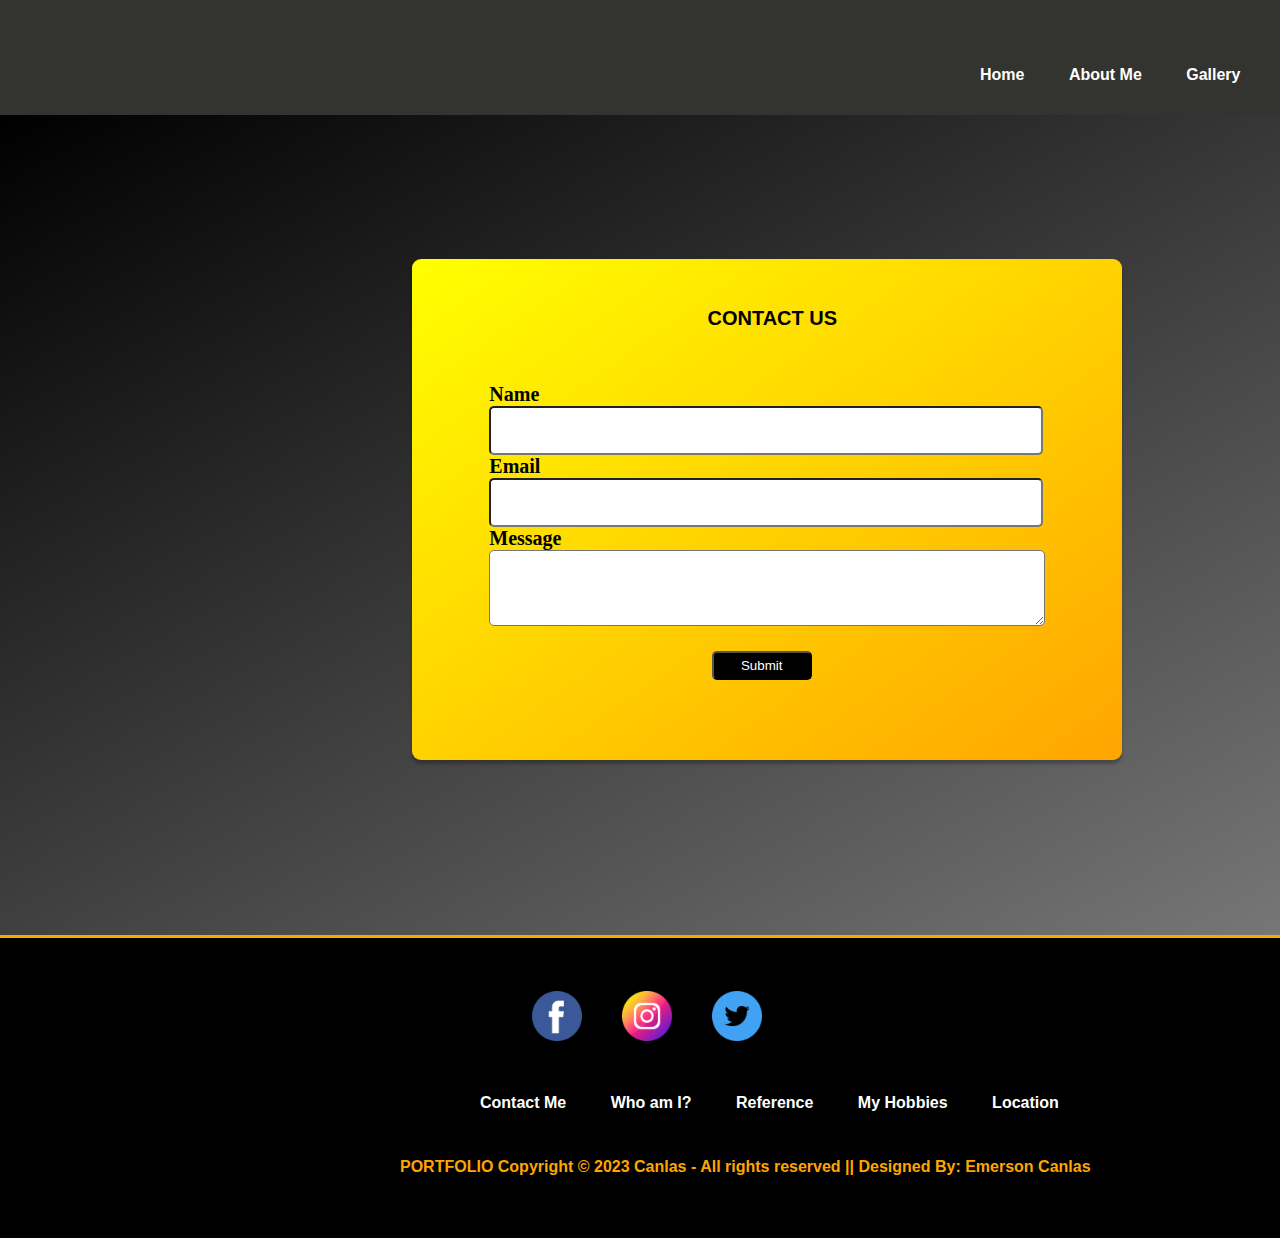
<file: CANLAS,EMERSON_WEBTOOLS/contact.html>
<!DOCTYPE html>
<html>
	<head>
		<meta charset="UTF-8">
		<link rel="stylesheet" type = "text/css" href="style.css">
		<title>CONTACT US</title>
	</head>
	
	<body>
	
    <header> 
        <nav>
			<ul>
             <li><a href="index.html"><b>Home</a></li>
             <li><a href="index.html#aboutme"><b>About Me</a></li>
			 <li><a href="index.html#gallery"><b>Gallery</a></li>
             <li><a href="contact.html"><b>Contact Us</a></li>
			</ul>
    </header>
	<div class="final">
		<div class="contactform"> <h6>CONTACT US</h6>
			<form action="submit_form">
				<label for="name">Name</label><br>
				<input type="text" id="name" name="name"><br>
				<label for="email">Email</label><br>
				<input type="email" id="email" name="email"><br>
				<label for="message">Message</label><br>
				<textarea id="message" name="message"></textarea><br>
				<input type="submit" value="Submit"><br>
			</form>
			
		</div>
	</div>
	<footer>
		<div class="footer">
		
			<div id="socials">
				<a href="https://web.facebook.com"><img class="facebook" src="facebook.png"></a>
				<a href="https://www.instagram.com"><img class="instagram" src="instagram.png"></a>
				<a href="https://www.twitter.com"><img class="twitter" src="twitter.png"></a>
			</div>

			<div class="others">
				<ul>
					<li><a href="contact.html">Contact Me</a></li>
					<li><a href="index.html">Who am I?</a></li>
					<li><a href="#reference">Reference</a></li>
					<li><a href="index.html#aboutme">My Hobbies</a></li>
					<li><a href="maps.google.com">Location</a></li>
				</ul>
			</div>

			<div class="credits">
				<span>PORTFOLIO Copyright © 2023 Canlas - All rights reserved || Designed By: Emerson Canlas</span>
			</div>
		</div>
		</footer>
	
			
	</body>
</html>
</file>
<file: CANLAS,EMERSON_WEBTOOLS/style.css>
@import url('https://fonts.googleapis.com/css2?family=Silkscreen&display=swap');

   
   
   
   body {
		
		
		
			margin:0;
			padding:0;
			width:auto;
			left:60%;
            font-family: 'Arial', sans-serif;
			
        }
		
html{
	scroll-behavior:smooth;	
}
.wrapper{
	height:4500px;
	width:auto;
	
}
header{
		position:sticky;
		top:0;
	width:1470px;
	height:75px;
	background-color:black;
	padding:20px;
	opacity:0.8;
	z-index:1000;
}


nav{
	display:flex;
	margin:auto;
	margin-left:900px;
	width:84%;
	padding:20px 0;
	


}

nav ul li{
	display:inline-block;
	list-style:none;
	margin:10px 20px;
	
}
nav ul li a{
	text-decoration:none;
	color:white;
	
	
}

nav ul li a:hover{
	color:red;
	cursor:pointer;
}

#home{
	position:absolute;
	width:1510px;
	height:750px;
	background-image:linear-gradient(to bottom right, black, gray);
	color:white;
	transition: transform 0.5s ease-in-out;
	
	
	
	
}

.headertxt{
	margin-left:8%;
	margin-top:15%;
		overflow:hidden;
	white-space:nowrap;
	animation: typing 3s steps (30)infinite;
	
	
}
.headertext h1{
	position:absolute;
	font-size:50px;
	margin-bottom:20px;

}
.text{
		overflow: hidden; 
  border-right: .15em solid orange; 
  white-space: nowrap; 
  margin: 0 ; 
  letter-spacing: .15em; 
  animation: 
    typing 6s steps(40, start),
    blink-caret 1.1s linear forwards;
		
}

@keyframes typing {
  0% { width: 0 }
  40% { width: 80%}
  
  
}


@keyframes blink-caret {
  from, to { border-color: transparent }
  50% { border-color: orange; }

}
.headertext p{
	line-height:20px;
	opacity:1;
}
span{
	color:orange;
}
.button{
	position:absolute;
	width:auto;
	height:auto;
	background-color:orange;
	color:black;
	text-decoration:none;
	padding:8px 14px;
	border-radius:5px;
	margin:20px 120px;
	
	
}

.button:hover{
	box-shadow: 0 4px 8px rgba(0,0,0,1);
	cursor:pointer;
}


.img1{

	margin-left:1400px;
	
	
	
}
.img1 img{
	position:absolute;
	height:500px;
	transform:translate(-90%,-50%);
	animation:blinking 1s;
	
}
.img2{

	margin-left:1300px;
	
	
	
	
}
.img2 img{
	position:absolute;
	height:450px;
	transform:translate(-75%,-70%);
	border-bottom-left-radius:25%;
	border-bottom-right-radius:15%;
	
}
@keyframes blinking{
	0%{
		height:0;
	}
	20%{
		height:20%;
	}
	
	40%{
		height:40%;
	}
	
	80%{
		height:80%;
	}
	
	
	
}




.etona{
	position:absolute;
	font-size:50px;
	color:orange;
	left:40%;

	
	
	
}



.bitter{
	position:absolute;
	font-size:50px;
	color:orange;
	left:36%;

	
	
	
}
.sub{
	position:absolute;
	font-size:20px;
	color:white;
	left:30%;
	
	
	
}

.containerouter{
	position:absolute;
	display:flex;
	width:1400px;
	height:400px;
	top:23%;
	
	left:4%;
	animation:animate 3s forwards;

}
@keyframes animate{
	0%{
		opacity:0.3;
		transform:translateX(-100px);
	}
	30%{
		opacity:0.7;
		transform:translateX(-20px);
	}
	90%{
		opacity:1;
		transform:translateX(0px);
	}
}
.containerinner{
	width:600px;
	height:400px;
	background-color:white;
	padding:0;
	margin:50px;
	border-radius:10px;
	
	
}
.imahe{
	width:100%;
	height:200%;
	margin:0;
	margin-top:20px;
	border-radius:10px;
	
	
}

h3{

	
	padding:20px;
	
	transform:translateX(0%);
	
	
	
}

.games{
	
	color:black;
	text-align:center;
	padding-bottom:10px;
}

.textto{
	width:100px;
	padding:10px;
	background-color:orange;
	align-items:center;
	justify-items:center;
	text-align:center;
	transform:translateX(86%);
	border-radius:10px;
	
	
}

.textto:hover{
	cursor:crosshair;
	box-shadow: 0 4px 8px rgba(0,0,0,1);
	
}
.olgame{
	
	
	font-size:11px;
	padding;20px;
	
}

#gallery{
	position:absolute;
	width:1510px;
	height:2800px;
	background-image:linear-gradient(to bottom right, gray, black);
	
	transform:translateY(30%);
	top:400%;
	
	
}
h4{
	font-size:50px;
	margin-left:45%;
	
}
#gameseto{

	width:1490px;
	
	margin:10px;
	margin-top:100px;
	height:740px;
padding-bottom:20px;
	padding-top:20px;
	background-color:black;
	opacity:0.9;
}
#gameseto p{
	font-size:20px;
	padding:0 30px;
	width:200px;
	height:50px;
	background-color:orange;
	opacity:0.7;
	text-align:center;
	padding-top:20px;
}
#favoritemovies{

	width:1490px;

	margin:10px;
	margin-top:100px;
	height:740px;
padding-bottom:20px;
	padding-top:20px;
	background-color:black;
	opacity:0.9;
}
#favoritemovies p{
	font-size:20px;
	padding:0 30px;
	width:200px;
	height:50px;
	background-color:orange;
	opacity:0.7;
	text-align:center;
		padding-top:20px;
}
#MYPETS{

	width:1490px;

	margin:10px;
	margin-top:100px;
	height:740px;
padding-bottom:20px;
	padding-top:20px;
	background-color:black;
	opacity:0.9;
	
	
}
#MYPETS p{
	font-size:20px;
	padding:0 30px;

	width:200px;
	height:50px;
	background-color:orange;
	opacity:0.7;
	text-align:center;
		padding-top:20px;

}
.lagayan{
	width:1460px;
	height:650px;
	margin:20px;
	display:flex;
	
	

	
}


.maliitnalagayan{
	height:650px;
	width:370px;
	background-color:black;
	
	
}

.maliitnalagayan p{
	margin-left:80px;
	
}

.lagayan0{
	width:1460px;
	height:650px;
	margin:20px;
	display:flex;
	
	

	
}
.maliitnalagayan0{
	height:600px;
	width:400px;
	
	background-color:black;
	transform:translatex(30%);
	

	
	
	
}
.maliitnalagayan0 h5{
	display:flex;
	text-align:center;
	color:white;

	
	transform:translate(30%,120%);
	width:50px;
	height:20px;
	background-color:gray;
	text-align:center;
	justify-items:center;
	padding-left:30px;
	padding-top:10px;
	opacity:0.7;
	
}
.grpimg0{
	padding-top:20px;
	width:400px;
	padding:0;
	height:500px;
	opacity:0.5;

	
	
}
.kenji{
	
	padding-right:20px;
	
}
.orange{
	padding-right:30px;
	
}
.grpimg0:hover{
	animation:newglow 1s;
	
}

@keyframes newglow{
	0%{
		opacity:0.5;
		
		
	}
	100%{
		
	
		transform:translateY(-1%);
		opacity:1;
		filter:brightness(100%);
		filter:saturation(100%);
		
	}
	
}

.roblox{
	margin-left:150px;
	margin-top:8%;
	
}
.lastnato{
	margin-top:8%;
}
.footer{
	
	width:1510px;
	height:300px;
	background-color:black;
	border-top:3px solid orange;

	
	
}
#socials{
	position:absolute;
	display:flex;
	margin-left:40%;
	margin-top:1%;
}
#socials img{
	width:50px;
	height:50px;
	padding:0 20px;
	
}

.others{
		display:flex;
	margin:auto;
	margin-left:400px;
	width:84%;
	padding:20px 0;
	transform:translateY(60%);
	
}

.others ul li{
	display:inline-block;
	list-style:none;
	margin:10px 20px;
	
}
.others ul li a{
	text-decoration:none;
	color:white;
	
}
.credits{
	
	
	
	
}


body::-webkit-scrollbar{
	width:0.5em;
}
body::-webkit-scrollbar-thumb{
	background-image:linear-gradient(to bottom left, black,gray);
	animation:scrollanim 4s forwards;
}

@keyframes scrollanim{
	from{
		opacity:0;
		transform;translatex(-20px);
		
		
	}
	to{
		opacity:1;
		transform;translatex(0);
		
		
	}
	
}@import url('https://fonts.googleapis.com/css2?family=Silkscreen&display=swap');

   
   
   
   body {
		
		
		background-color:ivory;
			margin:0;
			padding:0;
			width:1490px;
			left:60%;
            font-family: 'Arial', sans-serif;
			
        }
		
html{
	scroll-behavior:smooth;	
}
.wrapper{
	height:4500px;
	
}
header{
		position:sticky;
		top:0;
	width:1470px;
	height:75px;
	background-color:black;
	padding:20px;
	opacity:0.8;
	z-index:1000;
}


nav{
	display:flex;
	margin:auto;
	margin-left:900px;
	width:84%;
	padding:20px 0;
	


}

nav ul li{
	display:inline-block;
	list-style:none;
	margin:10px 20px;
	
}
nav ul li a{
	text-decoration:none;
	color:white;
	
	
}

nav ul li a:hover{
	color:red;
	cursor:pointer;
}

#home{
	position:absolute;
	width:1510px;
	height:750px;
	background-image:linear-gradient(to bottom right, black, gray);
	color:white;
	transition: transform 0.5s ease-in-out;
	
	
	
	
}

.headertxt{
	margin-left:8%;
	margin-top:15%;
		overflow:hidden;
	white-space:nowrap;
	animation: typing 3s steps (30)infinite;
	
	
}
.headertext h1{
	position:absolute;
	font-size:50px;
	margin-bottom:20px;

}
.text{
		overflow: hidden; 
  border-right: .15em solid orange; 
  white-space: nowrap; 
  margin: 0 ; 
  letter-spacing: .15em; 
  animation: 
    typing 6s steps(40, start),
    blink-caret 1.1s linear forwards;
		
}

@keyframes typing {
  0% { width: 0 }
  40% { width: 80%}
  
  
}


@keyframes blink-caret {
  from, to { border-color: transparent }
  50% { border-color: orange; }

}
.headertext p{
	line-height:20px;
	opacity:1;
}
span{
	color:orange;
}
.button{
	position:absolute;
	width:auto;
	height:auto;
	background-color:orange;
	color:black;
	text-decoration:none;
	padding:8px 14px;
	border-radius:5px;
	margin:20px 120px;
	
	
}

.button:hover{
	box-shadow: 0 4px 8px rgba(0,0,0,1);
	cursor:pointer;
}


.img1{

	margin-left:1400px;
	
	
	
}
.img1 img{
	position:absolute;
	height:500px;
	transform:translate(-90%,-50%);
	animation:blinking 1s;
	
}
.img2{

	margin-left:1300px;
	
	
	
	
}
.img2 img{
	position:absolute;
	height:450px;
	transform:translate(-75%,-70%);
	border-bottom-left-radius:25%;
	border-bottom-right-radius:15%;
	
}
@keyframes blinking{
	0%{
		height:0;
	}
	20%{
		height:20%;
	}
	
	40%{
		height:40%;
	}
	
	80%{
		height:80%;
	}
	
	
	
}



#aboutmeadd{
	position:absolute;
	width:1510px;
	height:800px;
	background-image:linear-gradient(to bottom right, black, gray);
	color:white;
	transition: transform 0.5s ease-in-out;
	top:205%;
	animation:scrollanim 4s forwards;
	
	
	
	
}
.final{
	background-image:linear-gradient(to bottom right, black, gray);
}

.contactform{
  
  width:700px;
  height:500px;
  border-radius: 9px;
 background-image:linear-gradient(to bottom right, yellow, orange);
  box-shadow: 0px 4px 3px 0px rgba(0, 0, 0, 0.25);
  margin-left: 27%;
  margin-top:9%;
  padding-top:1px;
  padding-left:10px;
  
  
}
.contactform h6{
	text-align:center;
	color:black;
	font-size:20px;
	
}

.contactform form{
	margin: auto;
	margin-left: 10px;
	padding-top:1px;
	padding-left:27px;
	color: black;
	font-family: Raleway;
	position: absolute;
	margin-top: 6px;
	font-size: 20px;
	margin-left:40px;


}

.contactform form input{
	cursor:pointer;
	height:5px;
	width:550px;
	padding:20px 0;
	text-align:center;
		border-radius:5px;
	
}
.contactform form textarea{
	cursor:pointer;
	height:70px;
	width:550px;
		border-radius:5px;
}
.contactform form input[type=submit]{
	width:100px;
	margin-left:40%;
	padding:10px,0;
	margin-top:20px;
	padding-top:5px;
	background-color:black;
	
	color:white;
	
}
.contactform form input[type=submit]:hover{
	animation:ewan 0.5s;
	
}
@keyframes ewan{
	from{
		opacity:1;
	}
	to{
		opacity:0.7;
	}
}

.content{
	align-items:center;
	justify-items;center;
	
}

.heading{
	position:absolute;
	font-size:50px;
	color:orange;
	left:35%;
	
	
}
.sub{
	position:absolute;
	font-size:20px;
	color:white;
	left:36.8%;
	top:10%;
	
	
}

.containerouter{
	position:absolute;
	display:flex;
	width:1400px;
	height:400px;
	top:23%;
	left:4%;
	animation:animate 3s forwards;

}
@keyframes animate{
	0%{
		opacity:0.3;
		transform:translateX(-100px);
	}
	30%{
		opacity:0.7;
		transform:translateX(-20px);
	}
	90%{
		opacity:1;
		transform:translateX(0px);
	}
}
.containerinner{
	width:600px;
	height:400px;
	background-color:white;
	padding:0;
	margin:50px;
	border-radius:10px;
	
	
}
.imahe{
	background-color:none;
	width:100%;
	height:200%;
	margin:0;
	margin-top:20px;
	border-radius:10px;
	
	
}

h3{

	
	padding:20px;
	
	transform:translateX(0%);
	
	
	
}

.games{
	
	color:black;
	text-align:center;
	padding-bottom:10px;
}

.textto{
	width:100px;
	padding:10px;
	background-color:orange;
	align-items:center;
	justify-items:center;
	text-align:center;
	transform:translateX(86%);
	border-radius:10px;
	
	
}

.textto:hover{
	cursor:crosshair;
	box-shadow: 0 4px 8px rgba(0,0,0,1);
	
}
.olgame{
	
	text-decoration:none;
	font-size:11px;
	
	color:white;
	
}

#gallery{
	position:absolute;
	width:1510px;
	height:2800px;
	background-image:linear-gradient(to bottom right, gray, black);
	
	
	top:200%;
	
	
}
h4{
	font-size:50px;
	margin-left:45%;
	width:245px;
	height:50px;
	color:orange;

	
}

.lagayan{
	width:1460px;
	height:650px;
	margin:20px;
	display:flex;

	
}
.maliitnalagayan{
	height:650px;
	width:370px;
	background-color:black;
	
}

.maliitnalagayan p{
	margin-left:80px;
}




h5{
	display:flex;
	text-align:center;
	color:white;
	padding:2px;
	margin:0 120px;
	
}
.roblox{
	margin-left:150px;
	
}
.footer{
	
	width:1510px;
	height:300px;
	background-color:black;

	
	
}
#socials{
	position:absolute;
	display:flex;
	margin-left:40%;
	margin-top:5%;
}
#socials img{
	width:50px;
	height:50px;
	padding:0 20px;
	margin-top:20px;
	
}

.others{
		display:flex;
	margin:auto;
	margin-left:400px;
	width:84%;
	padding:20px 0;
	
	transform:translateY(60%);
	
}

.others ul li{
	display:inline-block;
	list-style:none;
	margin:30px 20px;
	padding-top:20px;
	
}
.others ul li a{
	text-decoration:none;
	color:white;
	padding-top:200px;
}
.credits{
	transform:translate(400px,500%);
	
	
	
}


body::-webkit-scrollbar{
	width:0.5em;
}
body::-webkit-scrollbar-thumb{
	background-image:linear-gradient(to bottom left, black,gray);
	animation:scrollanim 4s forwards;
}

@keyframes scrollanim{
	from{
		opacity:0;
		transform;translatex(-20px);
		
		
	}
	to{
		opacity:1;
		transform;translatex(0);
		
		
	}
	
}@import url('https://fonts.googleapis.com/css2?family=Silkscreen&display=swap');

   
   
   
   body {
		
		
		background-color:ivory;
			margin:0;
			padding:0;
			width:1490px;
			left:60%;
            font-family: 'Arial', sans-serif;
			
        }
		
html{
	scroll-behavior:smooth;	
}
.wrapper{
	height:4500px;
	
}
header{
		position:sticky;
		top:0;
	width:1470px;
	height:75px;
	background-color:black;
	padding:20px;
	opacity:0.8;
	z-index:1000;
}


nav{
	display:flex;
	margin:auto;
	margin-left:900px;
	width:84%;
	padding:20px 0;
	


}

nav ul li{
	display:inline-block;
	list-style:none;
	margin:10px 20px;
	
}
nav ul li a{
	text-decoration:none;
	color:white;
	
	
}

nav ul li a:hover{
	color:red;
	cursor:pointer;
}

#home{
	position:absolute;
	width:1510px;
	height:750px;
	background-image:linear-gradient(to bottom right, black, gray);
	color:white;
	transition: transform 0.5s ease-in-out;
	
	
	
	
}

.headertxt{
	margin-left:8%;
	margin-top:15%;
		overflow:hidden;
	white-space:nowrap;
	animation: typing 3s steps (30)infinite;
	
	
}
.headertext h1{
	position:absolute;
	font-size:50px;
	margin-bottom:20px;

}
.text{
		overflow: hidden; 
  border-right: .15em solid orange; 
  white-space: nowrap; 
  margin: 0 ; 
  letter-spacing: .15em; 
  animation: 
    typing 6s steps(40, start),
    blink-caret 1.1s linear forwards;
		
}

@keyframes typing {
  0% { width: 0 }
  40% { width: 80%}
  
  
}


@keyframes blink-caret {
  from, to { border-color: transparent }
  50% { border-color: orange; }

}
.headertext p{
	line-height:20px;
	opacity:1;
}
span{
	color:orange;
}
.button{
	position:absolute;
	width:auto;
	height:auto;
	background-color:orange;
	color:black;
	text-decoration:none;
	padding:8px 14px;
	border-radius:5px;
	margin:20px 120px;
	
	
}

.button:hover{
	box-shadow: 0 4px 8px rgba(0,0,0,1);
	cursor:pointer;
}


.img1{

	margin-left:1400px;
	
	
	
}
.img1 img{
	position:absolute;
	height:500px;
	transform:translate(-90%,-50%);
	animation:blinking 1s;
	
}
.img2{

	margin-left:1300px;
	
	
	
	
}
.img2 img{
	position:absolute;
	height:450px;
	transform:translate(-75%,-70%);
	border-bottom-left-radius:25%;
	border-bottom-right-radius:15%;
	
}
@keyframes blinking{
	0%{
		height:0;
	}
	20%{
		height:20%;
	}
	
	40%{
		height:40%;
	}
	
	80%{
		height:80%;
	}
	
	
	
}





.content{
	align-items:center;
	justify-items;center;
	
}

.heading{
	position:absolute;
	font-size:50px;
	color:orange;
	left:35%;
	
	
}
.sub{
	position:absolute;
	font-size:20px;
	color:white;
	left:36.8%;
	top:10%;
	
	
}

.containerouter{
	position:absolute;
	display:flex;
	width:1400px;
	height:400px;
	left:4%;
	animation:animate 3s forwards;

}
@keyframes animate{
	0%{
		opacity:0.3;
		transform:translateX(-100px);
	}
	30%{
		opacity:0.7;
		transform:translateX(-20px);
	}
	90%{
		opacity:1;
		transform:translateX(0px);
	}
}
.containerinner{
	width:600px;
	height:400px;
	background-color:white;
	padding:0;
	margin:50px;
	border-radius:10px;
	
	
}
.imahe{
	background-color:orange;
	width:100%;
	height:200%;
	margin:0;
	margin-top:20px;
	border-radius:10px;
	
	
}

h3{

	
	padding:20px;
	
	transform:translateX(0%);
	
	
	
}

.games{
	
	color:black;
	text-align:center;
	padding-bottom:10px;
}

.textto{
	width:100px;
	padding:10px;
	background-color:orange;
	align-items:center;
	justify-items:center;
	text-align:center;
	transform:translateX(86%);
	border-radius:10px;
	
	
}

.textto:hover{
	cursor:crosshair;
	box-shadow: 0 4px 8px rgba(0,0,0,1);
	
}
.olgame{
	
	
	font-size:11px;
	padding;20px;
	
}

#gallery{
	position:absolute;
	width:1510px;
	height:2800px;
	background-image:linear-gradient(to bottom right, gray, black);
	
	
	top:200%;
	
	
}
h4{
	font-size:50px;
	margin-left:45%;
	
}

.lagayan{
	width:1460px;
	height:650px;
	margin:20px;
	display:flex;
	background-color:black;

	
}
.maliitnalagayan{
	height:700px;
	width:370px;
	background-color:white;
	padding-top:0;
	
	
	
}
.maliitnalagayan img{
	height:80%;
	
}

.maliitnalagayan p{
	margin-left:80px;
}




h5{
	display:flex;
	text-align:center;
	color:white;
	padding:2px;
	margin:0 120px;
	
}
.roblox{
	margin-left:150px;
	
}
.footer{
	
	width:1510px;
	height:300px;
	background-color:black;

	
	
}
#socials{
	position:absolute;
	display:flex;
	margin-left:40%;
	margin-top:1%;
}
#socials img{
	width:50px;
	height:50px;
	padding:0 20px;
	
}

.others{
		display:flex;
	margin:auto;
	margin-left:400px;
	width:84%;
	padding:20px 0;
	transform:translateY(60%);
	
}

.others ul li{
	display:inline-block;
	list-style:none;
	margin:10px 20px;
	
}
.others ul li a{
	text-decoration:none;
	color:white;
	
}
.credits{
	transform:translate(400px,500%);
	
	
	
}


body::-webkit-scrollbar{
	width:0.5em;
}
body::-webkit-scrollbar-thumb{
	background-image:linear-gradient(to bottom left, black,gray);
	animation:scrollanim 4s forwards;
}

@keyframes scrollanim{
	from{
		opacity:0;
		transform;translatex(-20px);
		
		
	}
	to{
		opacity:1;
		transform;translatex(0);
		
		
	}
	
}@import url('https://fonts.googleapis.com/css2?family=Silkscreen&display=swap');

   
   
   
   body {
		
		
		background-color:ivory;
			margin:0;
			padding:0;
			width:1490px;
			left:60%;
            font-family: 'Arial', sans-serif;
			
        }
		
html{
	scroll-behavior:smooth;	
}
.wrapper{
	height:4500px;
	
}
header{
		position:sticky;
		top:0;
	width:1470px;
	height:75px;
	background-color:black;
	padding:20px;
	opacity:0.8;
	z-index:1000;
}


nav{
	display:flex;
	margin:auto;
	margin-left:900px;
	width:84%;
	padding:20px 0;
	


}

nav ul li{
	display:inline-block;
	list-style:none;
	margin:10px 20px;
	
}
nav ul li a{
	text-decoration:none;
	color:white;
	
	
}

nav ul li a:hover{
	color:red;
	cursor:pointer;
}

#home{
	position:absolute;
	width:1510px;
	height:750px;
	background-image:linear-gradient(to bottom right, black, gray);
	color:white;
	transition: transform 0.5s ease-in-out;
	
	
	
	
}

.headertxt{
	margin-left:8%;
	margin-top:15%;
		overflow:hidden;
	white-space:nowrap;
	animation: typing 3s steps (30)infinite;
	
	
}
.headertext h1{
	position:absolute;
	font-size:50px;
	margin-bottom:20px;

}
.text{
		overflow: hidden; 
  border-right: .15em solid orange; 
  white-space: nowrap; 
  margin: 0 ; 
  letter-spacing: .15em; 
  animation: 
    typing 6s steps(40, start),
    blink-caret 1.1s linear forwards;
		
}

@keyframes typing {
  0% { width: 0 }
  40% { width: 80%}
  
  
}


@keyframes blink-caret {
  from, to { border-color: transparent }
  50% { border-color: orange; }

}
.headertext p{
	line-height:20px;
	opacity:1;
}
span{
	color:orange;
}
.button{
	position:absolute;
	width:auto;
	height:auto;
	background-color:orange;
	color:black;
	text-decoration:none;
	padding:8px 14px;
	border-radius:5px;
	margin:20px 120px;
	
	
}

.button:hover{
	box-shadow: 0 4px 8px rgba(0,0,0,1);
	cursor:pointer;
}


.img1{

	margin-left:1400px;
	
	
	
}
.img1 img{
	position:absolute;
	height:500px;
	transform:translate(-90%,-50%);
	animation:blinking 1s;
	
}
.img2{

	margin-left:1300px;
	
	
	
	
}
.img2 img{
	position:absolute;
	height:450px;
	transform:translate(-75%,-70%);
	border-bottom-left-radius:25%;
	border-bottom-right-radius:15%;
	
}
@keyframes blinking{
	0%{
		height:0;
	}
	20%{
		height:20%;
	}
	
	40%{
		height:40%;
	}
	
	80%{
		height:80%;
	}
	
	
	
}



#aboutme{
	position:absolute;
	width:1510px;
	height:850px;
	background-image:linear-gradient(to bottom right, gray, black);
	color:white;
	transition: transform 0.5s ease-in-out;
	top:105%;
	animation:scrollanim 4s forwards;
	
	
	
	
}
.akoparin{
	position:absolute;
	color:white;
	font-size:20px;
	margin-left:40%;
	margin-top:18%;
	text-align:center;
	background-color:orange;
	border-bottom-right-radius:50px;
	border-top-left-radius:50px;
		border-top-right-radius:5px;
			border-bottom-left-radius:5px;
			padding:30px 0;
	
	
	
}
.pickoto1{
position:absolute;
	width:300px;
	height:400px;
	margin-left:10%;
	margin-top:10%;

	
	
	
	
}


.pickoto1blur{
	position:absolute;
	width:300px;
	height:400px;
	margin-left:10%;
	opacity:0.2;
	margin-top:10%;
	
	
	
}

.pickoto2{

	width:500px;
	height:500px;
	margin-left:5%;
	top:17%;
	margin-top:10%;
	

	
}

.content{
	align-items:center;
	justify-items;center;
	
}

.heading{
	position:absolute;
	font-size:50px;
	color:orange;
	left:35%;
	
	
}
.sub{
	position:absolute;
	font-size:20px;
	color:white;
	left:36.8%;
	top:10%;
	
	
}

.containerouter{
	position:absolute;
	display:flex;
	width:1400px;
	height:400px;
	top:23%;
	left:4%;
	animation:animate 3s forwards;

}
@keyframes animate{
	0%{
		opacity:0.3;
		transform:translateX(-100px);
	}
	30%{
		opacity:0.7;
		transform:translateX(-20px);
	}
	90%{
		opacity:1;
		transform:translateX(0px);
	}
}
.containerinner{
	width:600px;
	height:500px;
	background-color:white;
	padding:0;
	margin:50px;
	border-radius:10px;
	
	
}
.imahe{
	background-color:transparent;
	height:auto;
	margin:0;
	margin-top:1px;
	 
	margin-top:20px;
	
	
	
	
}
.imahe1{
		background-color:transparent;
	height:auto;
	margin:0;
	margin-top:1px;
	width:280px;
	margin-left:20px;
	margin-top:20px;
	
	
}
.imahe2{
		background-color:transparent;
	height:auto;
	margin:0;
	margin-top:1px;
	width:280px;
	margin-left:20px;
	margin-top:20px;
	
	
}
.imahe1:hover{
	animation:mema 2s;
}
.imahe2:hover{
	animation:mema 2s;
}


.imahe:hover{
	animation:mema 2s;
}

@keyframes mema{
	0%{
		opacity:0;
	}
	40%{
		width:200px;
		opacity:0.5;
		
	}
	80%{
		opacity:1;
	}
}

h3{

	
	padding:20px;
	
	transform:translateX(0%);
	
	
	
}

.games{
	
	color:black;
	text-align:center;
	padding-bottom:10px;
}

.textito2{
	transform:translateY(-60%);
	
	
}
.games p:nth-child(1){
	position:absolute;
	margin-left:100px;
}
.textto{
	margin-top:50px;
	width:150px;
	padding:10px;
	background-color:orange;
	align-items:center;
	justify-items:center;
	text-align:center;
	transform:translateX(47.5%);
	border-radius:10px;
	
	
}
.textto1{
	width:150px;
	padding:10px;
	background-color:orange;
	align-items:center;
	justify-items:center;
	text-align:center;
	transform:translate(47%,50%);
	border-radius:10px;
	
	
}
.textto2{
	margin-top:5px;
	width:150px;
	padding:10px;
	background-color:orange;
	align-items:center;
	justify-items:center;
	text-align:center;
	transform:translate(47.5%,-30%);
	border-radius:10px;
	
	
}


.textto:hover{
	cursor:crosshair;
	box-shadow: 0 4px 8px rgba(0,0,0,1);
	
}
.olgame{
	
	
	font-size:11px;
	padding;20px;
	
}


#gallery{
	position:absolute;
	width:1510px;
	height:2800px;
	background-image:linear-gradient(to bottom right, gray, black);
	
	
	top:200%;
	
	
}
h4{
	font-size:50px;
	margin-left:45%;
	
}
#gamesplay{

	width:1490px;

	margin:10px;
	margin-top:100px;
	height:800px;
padding-bottom:20px;
	padding-top:20px;
	opacity:1;
}
.lagayan{
	width:1460px;
	height:650px;
	margin:20px;
	display:flex;
	
	

	
}
.maliitnalagayan{
	height:650px;
	width:370px;
	background-color:black;
	opacity:1;
	
	
}
	

.maliitnalagayan p{
	margin-left:80px;
	opacity:1;
}

.grpimg{
	padding-top:20px;
	width:365px;
	
	height:450px;
	opacity:0.4;
}
.grpimg1{
	padding-top:20px;
	width:365px;
	
	height:450px;
	opacity:0.4;
}
.grpimg1:hover{
	animation:glow 1.5s;
	
}
.grpimg:hover{
	animation:glow 2s linear infinite ;
}
@keyframes glow{
	0%{
		opacity:0.6;
		
		
	}
	100%{
		
		height:550px;
		width:370px;
		transform:translateY(-3%);
		opacity:1;
		filter:brightness(100%);
		filter:saturation(100%);
		
	}
	
}



h5{
	display:flex;
	text-align:center;
	color:white;
	padding:2px;
	margin:0 120px;
	
}
.roblox{
	margin-left:150px;
	
}
.footer{
	
	width:1510px;
	height:300px;
	background-color:black;
	transform:translateY(%);

	
	
}
#socials{
	position:absolute;
	display:flex;
	margin-left:40%;
	margin-top:1%;
}
#socials img{
	width:50px;
	height:50px;
	padding:20px 20px;
	
}

.others{
		display:flex;
	margin-top:70px;
	margin-left:400px;
	width:84%;
	padding:20px 20px;
	height:0px;
	margin-bottom:20px;
	transform:translateY(100%);
	
}

.others ul li{
	display:inline-block;
	list-style:none;
	margin:10px 20px;
	padding:0;
	
}
.others ul li a{
	text-decoration:none;
	color:white;
	padding:0;
	
}
.credits{
	transform:translate(400px,500%);
	
	
	
}
.final{
		width:1490px;
	height:800px;
	background-color:gray;
	padding:10px;
	
}

body::-webkit-scrollbar{
	width:0.5em;
}
body::-webkit-scrollbar-thumb{
	background-image:linear-gradient(to bottom left, black,gray);
	animation:scrollanim 4s forwards;
}

@keyframes scrollanim{
	from{
		opacity:0;
		transform;translatex(-20px);
		
		
	}
	to{
		opacity:1;
		transform;translatex(0);
		
		
	}
	
}
</file>
